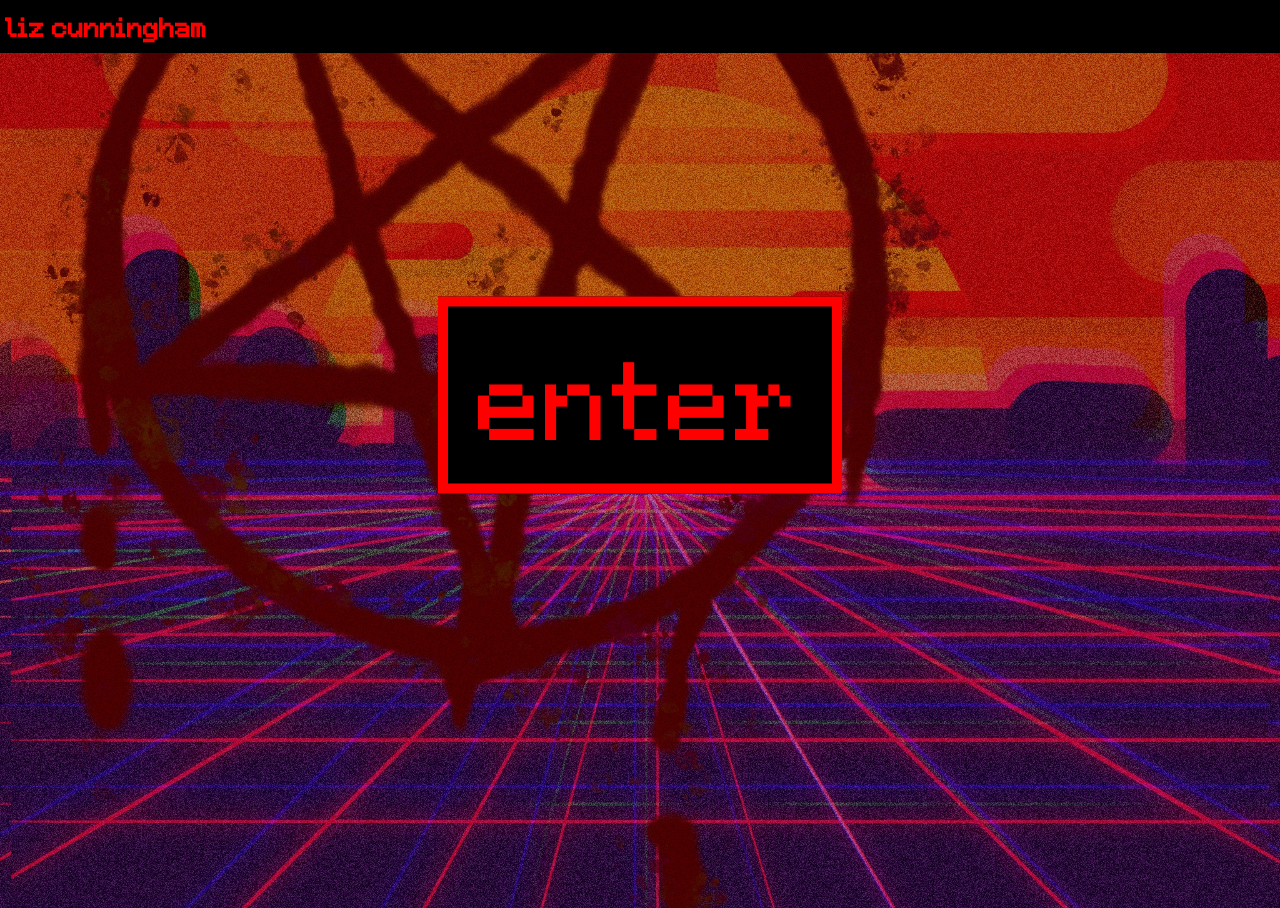
<file: index.html>
<!DOCTYPE html>
<html lang="en">
<head>
<title>liz cunningham</title>
<meta charset="UTF-8">
<meta name="viewport" content="width=device-width, initial-scale=1">
<link rel="stylesheet" href="ss.css">
<link rel="script" href="script.js">
<link rel="icon" href="assets/images/favicon.jpg.jpg">
</head>
<body class="body">

  <div class="header">
   <h1>liz cunningham</h1>
  </div>

  <div class="page">
    <div class="page-text">
      <button onclick="location.href='portfolio.html'">enter</button>
    </div>
  </div>

</body>
</html>
</file>
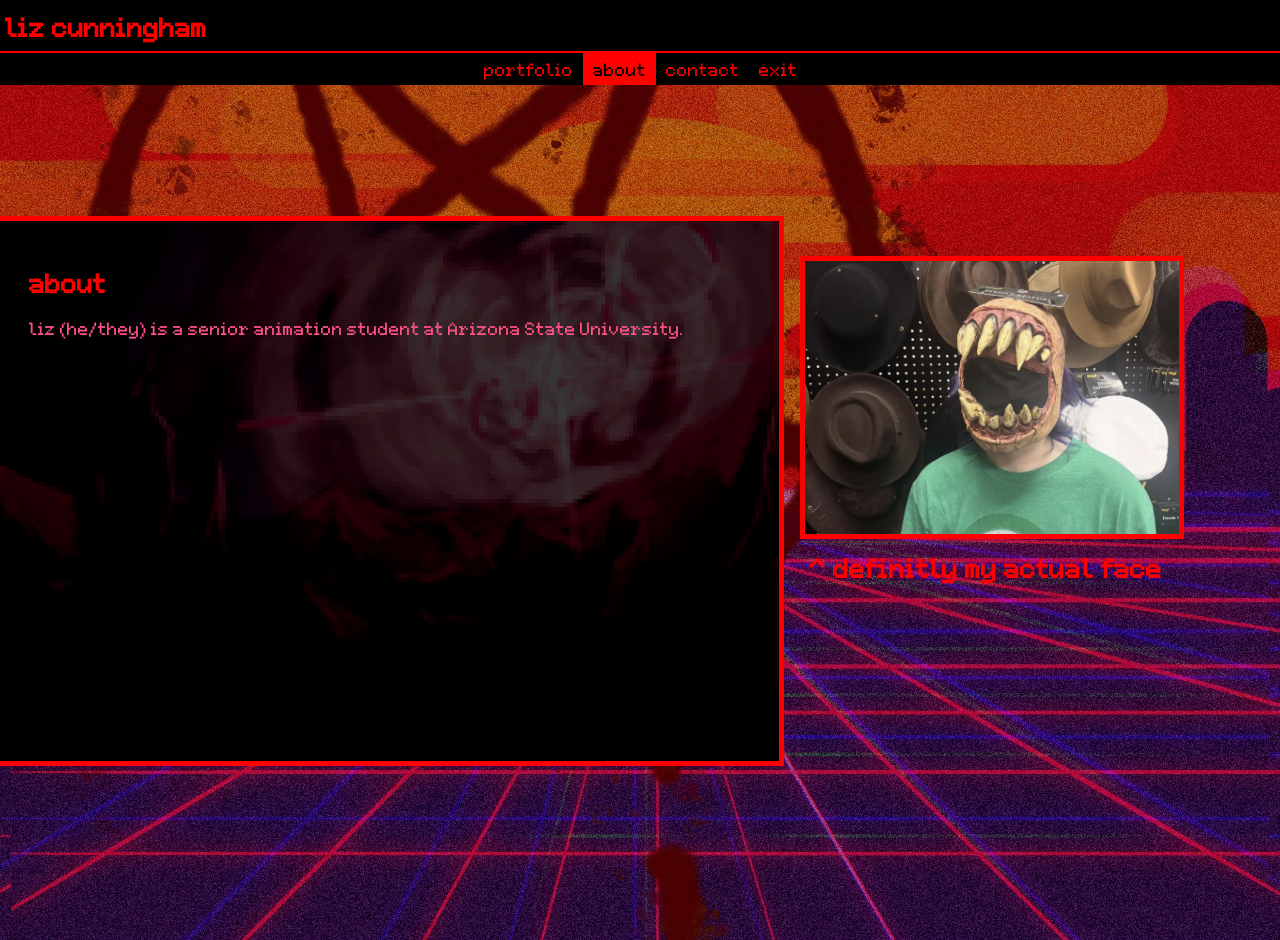
<file: about.html>
<!DOCTYPE html>
<html lang="en">
<head>
<title>liz cunningham</title>
<meta charset="UTF-8">
<meta name="viewport" content="width=device-width, initial-scale=1">
<link rel="stylesheet" href="ss.css">
<link rel="script" href="script.js">
<link rel="icon" href="assets/images/favicon.jpg.jpg">
</head>
<body class="body">

  <div class="header">
   <h1>liz cunningham</h1>
  </div>

  <div class="navbar">
    <a href="portfolio.html">portfolio</a>
   <a href="about.html" class="active">about</a>
    <a href="contact.html">contact</a>
    <a href="index.html">exit</a>
  </div>

  <div class="page">
    <div class="about_container">
        <div style="margin: 15px; padding: 25px;">
             <h2 class="header">about</h2>
            <p style="color:#ff5188; margin-top: 10px;">liz (he/they) is a senior animation 
                student at Arizona State University.</p>
        </div>
    </div>
    <div style="position: absolute; top: 20%; left: 62.5%; width: 100%;">
        <img src="assets/images/IMG_6608.PNG" width="30%" style=" 
            border: solid; border-width: 5px; border-color: red;">
            <h2 style="color: rgb(255, 0, 0); margin-left: 10px;">^ definitly my actual face</h2>
    </div>
  </div>

</body>
</html>
</file>
<file: ss.css>
@font-face {
    font-family: "lowRes";
    src: url(assets/fonts/kinetype.woff2) format(woff2);
    font-weight: normal;
    font-style: normal;
}

* {
  box-sizing: border-box;
  margin: 0;
}

/* Style the body */
.body, html {
  font-family: "lowRes", sans-serif !important;
  margin: 0px;
  height: 100%
}

/* Header/logo Title */
.header {
  text-align: left;
  color: rgb(255, 0, 0);
  margin-top: 0;
  margin-bottom: 0;
  border: none;
}

/* Increase the font size of the heading */
.header h1 {
  font-size: 24px;
  background: #000000;
  padding: 5px;
}

.hearder h2 {
  background: transparent;
}

/* Sticky navbar - toggles between relative and fixed, depending on the scroll position. It is positioned relative until a given offset position is met in the viewport - then it "sticks" in place (like position:fixed). The sticky value is not supported in IE or Edge 15 and earlier versions. However, for these versions the navbar will inherit default position */
.navbar {
  overflow: hidden;
  background-color: #000000;
  position: static;
  position: -webkit-sticky;
  outline: 2px solid #ff0000;
}

/* Style the navigation bar links */
.navbar a {
  float: left;
  display: block;
  position: relative;
  left: 37%;
  color: rgb(255, 0, 0);
  text-align: center;
  padding: 2px 10px;
  text-decoration: none;
}

/* Change color on hover */
.navbar a:hover {
  background-color: #ff0000;
  color: black;
}

/* Active/current link */
.navbar a.active {
  background-color: #ff0000;
  color: rgb(0, 0, 0);
}

.page {
  background-image: linear-gradient(rgba(0, 0, 0, 0.25), rgba(0, 0, 0, 0.25)), url(assets/images/1002\(1\).jpg);
  height: 95%;
  background-position: center;
  background-repeat: no-repeat;
  background-size: cover;
  position: relative;
}

.page-text button {
  border-color: #ff0000;
  border-width: 10px;
  border-style: solid;
  position: absolute;
  top: 40%;
  left: 50%;
  padding: 0px 30px;
  color: #ff0000;
  background-color: #000000;
  text-align: center;
  cursor: pointer;
  transform: translate(-50%, -50%);
  font-size: 100px;
  font-family: inherit;
}

.container {
  background-image: url(assets/images/background.jpg);
  background-size: cover;
  width: 700px;
  height: 400px;
  position: absolute;
  top: 47.5%;
  left: 50%;
  transform: translate(-50%, -50%);
  border-width: 5px;
  border-color: #ff0000;
  border-style: solid;
}

.about_container {
  background-image: url(assets/images/background.jpg);
  background-size: cover;
  width: 800px;
  height: 550px;
  position: absolute;
  top: 47.5%;
  left: 30%;
  transform: translate(-50%, -50%);
  border-width: 5px;
  border-color: #ff0000;
  border-style: solid;
}

.container h2 {
  margin-top: 37px;
}

.row {
  position: absolute;
  left: 15%;
  top: 12.5%;
  width: 70%;
  margin-top: 75px;
  padding: 0px;
}

.column {
  float: left;
  width: 33.33%;
  padding: 0px;
}
</file>
